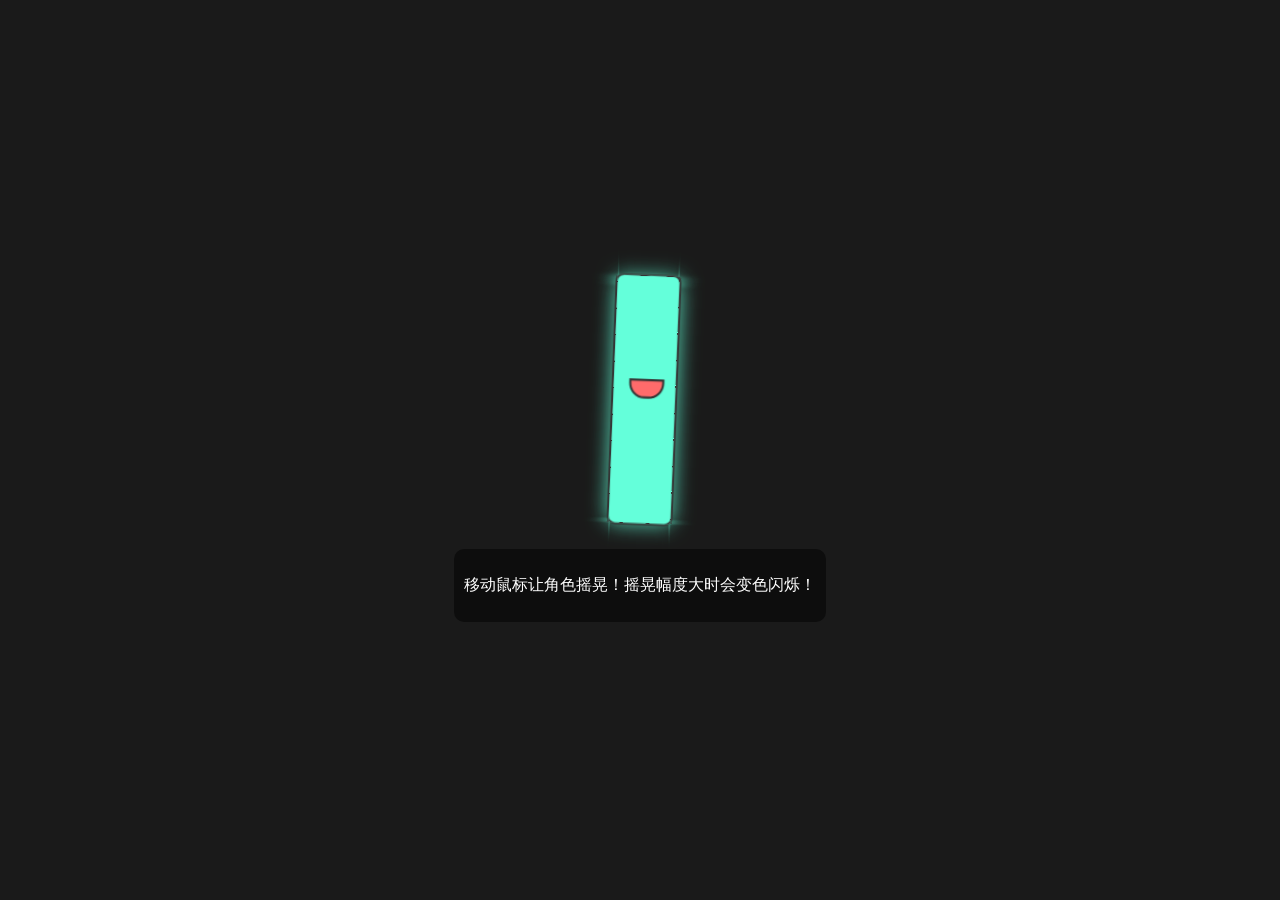
<file: 3dfun.html>
<!DOCTYPE html>
<html lang="zh">
<head>
    <meta charset="UTF-8">
    <meta name="viewport" content="width=device-width, initial-scale=1.0">
    <title>3D长条形态可变色角色</title>
    <style>
        body {
            margin: 0;
            display: flex;
            justify-content: center;
            align-items: center;
            height: 100vh;
            background-color: #1a1a1a;
            overflow: hidden;
            perspective: 1000px;
            font-family: sans-serif;
        }
        
        .container {
            position: relative;
            width: 400px;
            height: 400px;
            display: flex;
            justify-content: center;
            align-items: center;
            flex-direction: column;
            transform-style: preserve-3d;
        }
        
        .character {
            position: relative;
            width: 60px;
            height: 240px;
            transform-style: preserve-3d;
            transition: transform 0.1s ease-out, box-shadow 0.3s ease;
            will-change: transform;
            cursor: grab;
        }
        
        .face {
            position: absolute;
            width: 100%;
            height: 100%;
            background-color: #64ffda;
            border: 2px solid #333;
            transition: background-color 0.3s ease;
            backface-visibility: visible;
            display: flex;
            justify-content: center;
            align-items: center;
            border-radius: 8px;
            box-shadow: 0 0 20px rgba(100, 255, 218, 0.5);
        }
        
        .front {
            transform: translateZ(30px);
        }
        
        .back {
            transform: translateZ(-30px) rotateY(180deg);
        }
        
        .left {
            transform: rotateY(-90deg) translateZ(30px);
        }
        
        .right {
            transform: rotateY(90deg) translateZ(30px);
        }
        
        .top {
            transform: rotateX(90deg) translateZ(30px);
            height: 60px;
        }
        
        .bottom {
            transform: rotateX(-90deg) translateZ(210px);
            height: 60px;
        }
        
        .eye {
            position: absolute;
            width: 20px;
            height: 30px;
            background-color: white;
            border-radius: 50%;
            border: 2px solid #333;
        }
        
        .eye.left {
            top: 50px;
            left: 10px;
        }
        
        .eye.right {
            top: 50px;
            right: 10px;
        }
        
        .pupil {
            position: absolute;
            width: 10px;
            height: 15px;
            background-color: #333;
            border-radius: 50%;
            top: 7px;
            left: 5px;
            transition: transform 0.2s ease-out;
        }
        
        .mouth {
            position: absolute;
            width: 30px;
            height: 15px;
            background-color: #FF6B6B;
            border-radius: 0 0 15px 15px;
            border: 2px solid #333;
            top: 100px;
            left: 15px;
        }
        
        .instructions {
            margin-top: 30px;
            text-align: center;
            color: #fff;
            background-color: rgba(0, 0, 0, 0.5);
            padding: 10px;
            border-radius: 10px;
        }
        
        @keyframes colorChange {
            0% { background-color: #64ffda; box-shadow: 0 0 20px rgba(100, 255, 218, 0.8); }
            20% { background-color: #ff64a6; box-shadow: 0 0 25px rgba(255, 100, 166, 0.8); }
            40% { background-color: #ff9e64; box-shadow: 0 0 25px rgba(255, 158, 100, 0.8); }
            60% { background-color: #ffea64; box-shadow: 0 0 25px rgba(255, 234, 100, 0.8); }
            80% { background-color: #64ff8e; box-shadow: 0 0 25px rgba(100, 255, 142, 0.8); }
            100% { background-color: #64c0ff; box-shadow: 0 0 25px rgba(100, 192, 255, 0.8); }
        }
        
        .wiggling .face {
            animation: colorChange 0.8s infinite;
        }
    </style>
</head>
<body>
    <div class="container" id="container">
        <div class="character" id="character">
            <div class="face front">
                <div class="eye left">
                    <div class="pupil" id="leftPupil"></div>
                </div>
                <div class="eye right">
                    <div class="pupil" id="rightPupil"></div>
                </div>
                <div class="mouth"></div>
            </div>
            <div class="face back"></div>
            <div class="face left"></div>
            <div class="face right"></div>
            <div class="face top"></div>
            <div class="face bottom"></div>
        </div>
        <div class="instructions">
            <p>移动鼠标让角色摇晃！摇晃幅度大时会变色闪烁！</p>
        </div>
    </div>

    <script>
        const character = document.getElementById('character');
        const container = document.getElementById('container');
        const leftPupil = document.getElementById('leftPupil');
        const rightPupil = document.getElementById('rightPupil');
        const faces = document.querySelectorAll('.face');
        
        // 跟踪鼠标位置
        let mouseX = 0;
        let mouseY = 0;
        
        // 跟踪上一次鼠标位置，用于计算速度
        let lastMouseX = 0;
        let lastMouseY = 0;
        
        // 跟踪鼠标速度
        let speedX = 0;
        let speedY = 0;
        
        // 角色的初始位置
        let characterX = 0;
        let characterY = 0;
        let characterZ = 0;
        
        // 摇晃系数
        const shakeIntensity = 0.03;
        
        // 跟踪鼠标移动
        document.addEventListener('mousemove', (e) => {
            // 计算鼠标相对于窗口中心的位置
            mouseX = (e.clientX - window.innerWidth / 2) / (window.innerWidth / 2);
            mouseY = (e.clientY - window.innerHeight / 2) / (window.innerHeight / 2);
            
            // 计算鼠标速度
            speedX = Math.abs(mouseX - lastMouseX);
            speedY = Math.abs(mouseY - lastMouseY);
            
            // 保存当前位置作为下一次的上一次位置
            lastMouseX = mouseX;
            lastMouseY = mouseY;
            
            // 更新眼睛位置
            updateEyes();
            
            // 更新角色的摇晃
            updateCharacterShake();
            
            // 检查是否应该触发变色效果
            checkColorChange();
        });
        
        function updateEyes() {
            // 限制眼睛移动范围
            const maxEyeMove = 5;
            
            // 计算眼睛位置
            const eyeX = mouseX * maxEyeMove;
            const eyeY = mouseY * maxEyeMove;
            
            // 应用变换
            leftPupil.style.transform = `translate(${eyeX}px, ${eyeY}px)`;
            rightPupil.style.transform = `translate(${eyeX}px, ${eyeY}px)`;
        }
        
        function updateCharacterShake() {
            // 计算角色位置 - 3D变换
            characterX = mouseX * 30;
            characterY = mouseY * 20;
            characterZ = (Math.abs(mouseX) + Math.abs(mouseY)) * 50;
            
            // 添加摇晃效果
            const shakeX = Math.sin(Date.now() * shakeIntensity) * 5 * Math.abs(mouseX);
            const shakeY = Math.cos(Date.now() * shakeIntensity) * 5 * Math.abs(mouseY);
            
            // 应用3D变换
            character.style.transform = `
                translateX(${characterX + shakeX}px) 
                translateY(${characterY + shakeY}px)
                translateZ(${characterZ}px)
                rotateX(${-mouseY * 30}deg) 
                rotateY(${mouseX * 30}deg)
                rotateZ(${mouseX * mouseY * 15}deg)
            `;
            
            // 更新容器透视效果
            container.style.perspective = `${1000 + characterZ * 2}px`;
        }
        
        function checkColorChange() {
            // 计算总体速度
            const totalSpeed = speedX + speedY;
            
            // 如果速度超过阈值，触发变色效果
            if (totalSpeed > 0.05) {
                character.classList.add('wiggling');
            } else {
                character.classList.remove('wiggling');
            }
        }
        
        // 初始化动画循环
        function animate() {
            // 添加持续的小幅度动画，使角色看起来更生动
            const idleX = Math.sin(Date.now() * 0.001) * 2;
            const idleY = Math.cos(Date.now() * 0.001) * 2;
            const idleRotateZ = Math.sin(Date.now() * 0.0005) * 3;
            
            // 只在鼠标不动时应用这个效果
            if (speedX < 0.001 && speedY < 0.001) {
                character.style.transform = `
                    translateX(${idleX}px) 
                    translateY(${idleY}px)
                    rotateZ(${idleRotateZ}deg)
                `;
            }
            
            // 速度衰减
            speedX *= 0.98;
            speedY *= 0.98;
            
            requestAnimationFrame(animate);
        }
        
        animate();
        
        // 移动端触摸支持
        document.addEventListener('touchmove', (e) => {
            e.preventDefault();
            const touch = e.touches[0];
            
            // 计算触摸相对于窗口中心的位置
            mouseX = (touch.clientX - window.innerWidth / 2) / (window.innerWidth / 2);
            mouseY = (touch.clientY - window.innerHeight / 2) / (window.innerHeight / 2);
            
            // 计算触摸速度
            speedX = Math.abs(mouseX - lastMouseX);
            speedY = Math.abs(mouseY - lastMouseY);
            
            // 保存当前位置作为下一次的上一次位置
            lastMouseX = mouseX;
            lastMouseY = mouseY;
            
            updateEyes();
            updateCharacterShake();
            checkColorChange();
        }, { passive: false });
        
        // 双击/点击效果
        document.addEventListener('click', () => {
            // 模拟一个大力摇晃
            speedX = 0.2;
            speedY = 0.2;
            checkColorChange();
            
            // 添加一个跳跃动画
            character.style.transform = `
                translateY(-50px)
                rotateZ(${Math.random() * 40 - 20}deg)
            `;
            
            setTimeout(() => {
                character.style.transform = `
                    translateY(0)
                `;
            }, 300);
        });
    </script>
</body>
</html>
</file>
